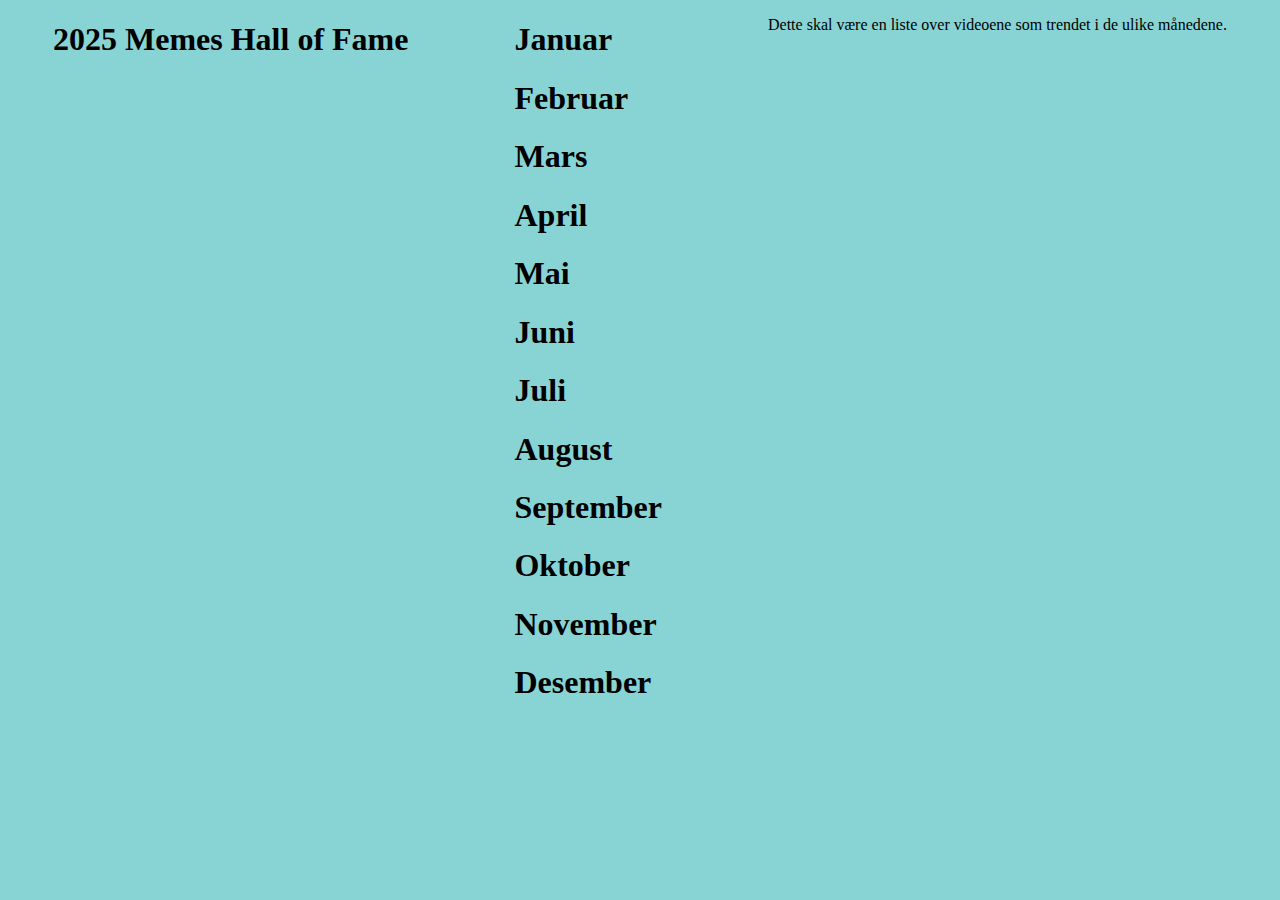
<file: oppgave_om_css/index.html>
<!DOCTYPE html>
<html lang="en">
<head>
    <meta charset="UTF-8">
    <meta name="viewport" content="width=device-width, initial-scale=1.0">
    <title>2025 MEMES HOF</title>
    <link rel="stylesheet" href="stilark.css">
    <link rel="stylesheet" href="flex1.css">
</head>
    <div id="Overskrift">
        <body>
            <h1>2025 Memes Hall of Fame</h1>
        </body> 
    </div>
    <div id="¨Måneder">
        <h1>
            Januar
        </h1>
<!-- <figure>
    <img src="https://akm-img-a-in.tosshub.com/indiatoday/images/story/202501/eye-of-rah-meme-090609593-1x1.jpg?VersionId=RtZAm1_x8twnH_a.w0LQ0X69m7GoEi7q" alt="Eyes of Rah">
    <figcaption>"Eye of Rah"</figcaption>
</figure>
        

<figure>
    <iframe width="560" height="315" src="https://www.youtube.com/embed/ikxclq9-ez4?si=8rv0zvbSEKx1kJTm" title="YouTube video player" frameborder="0" allow="accelerometer; autoplay; clipboard-write; encrypted-media; gyroscope; picture-in-picture; web-share" referrerpolicy="strict-origin-when-cross-origin" allowfullscreen></iframe>
    <figcaption>"Chopped Chin"</figcaption>
</figure>     -->

        <h1>
            Februar
        </h1>

        <h1>
            Mars
        </h1>

        <h1>
            April
        </h1>

        <h1>
            Mai
        </h1>

        <h1>
            Juni
        </h1>

        <h1>
            Juli
        </h1>

        <h1>
            August
        </h1>

        <h1>
            September
        </h1>

        <h1>
            Oktober
        </h1>

        <h1>
            November
        </h1>

        <h1>
            Desember
        </h1>
    </div>
<p>
    Dette skal være en liste over videoene som trendet i de ulike månedene.
</p>
</html>
</file>
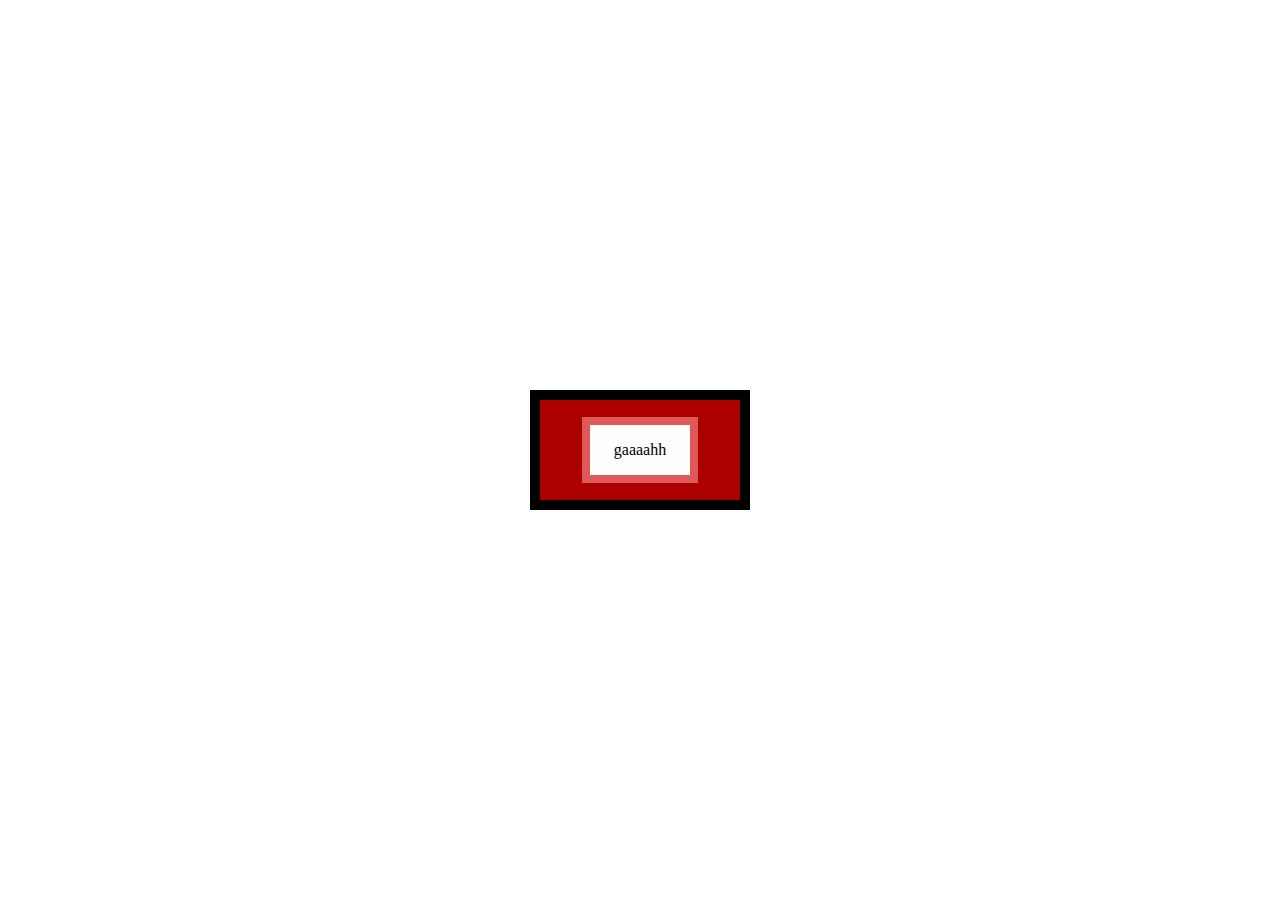
<file: testingfratimene/index.html>
<!DOCTYPE html>
<html lang="en">
<head>
    <meta charset="UTF-8">
    <meta name="viewport" content="width=device-width, initial-scale=1.0">
    <title>Document</title>
    <link rel="stylesheet" href="flex67.css">
</head>
<body>
    <main>
        <div id="gggg">
            <p>gaaaahh</p>
        </div>
    </main>
</body>
</html>
</file>
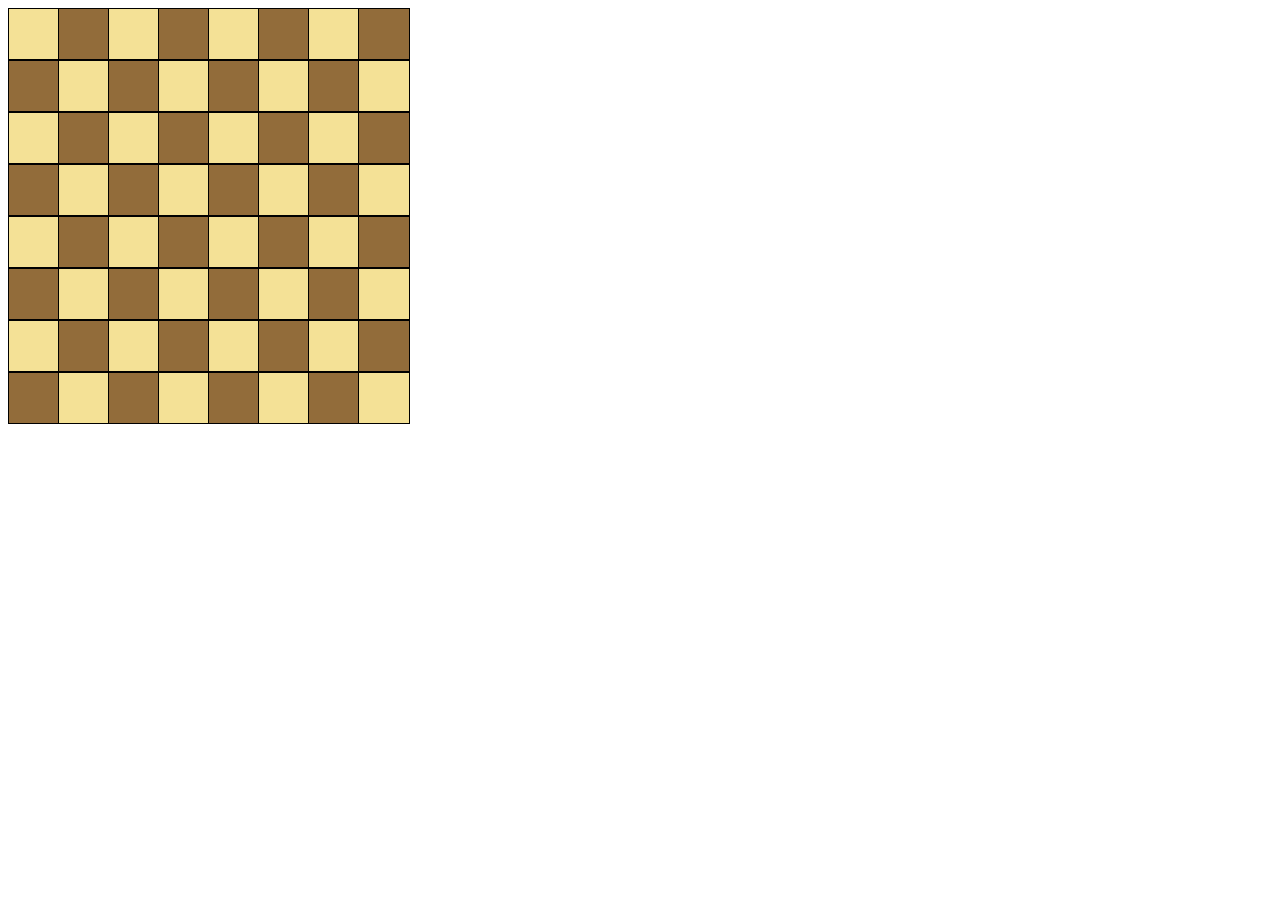
<file: testingfratimene/Spillbrett/spill.html>
<!DOCTYPE html>
<html lang="en">
<head>
    <meta charset="UTF-8">
    <meta name="viewport" content="width=device-width, initial-scale=1.0">
    <title>Shaquille O'Neal</title>
    <link rel="stylesheet" href="spill.css">
</head>

<div id="brett">
    <div class="odd">
        <div> </div>
        <div> </div>
        <div> </div>
        <div> </div>
        <div> </div>
        <div> </div>
        <div> </div>
        <div> </div>
    </div>
    <div class="even">
        <div> </div>
        <div> </div>
        <div> </div>
        <div> </div>
        <div> </div>
        <div> </div>
        <div> </div>
        <div> </div>
    </div>
   <div class="odd">
        <div> </div>
        <div> </div>
        <div> </div>
        <div> </div>
        <div> </div>
        <div> </div>
        <div> </div>
        <div> </div>
    </div>
    <div class="even">
        <div> </div>
        <div> </div>
        <div> </div>
        <div> </div>
        <div> </div>
        <div> </div>
        <div> </div>
        <div> </div>
    </div>
    <div class="odd">
        <div> </div>
        <div> </div>
        <div> </div>
        <div> </div>
        <div> </div>
        <div> </div>
        <div> </div>
        <div> </div>
    </div>
    <div class="even">
        <div> </div>
        <div> </div>
        <div> </div>
        <div> </div>
        <div> </div>
        <div> </div>
        <div> </div>
        <div> </div>
    </div>
    <div class="odd">
        <div> </div>
        <div> </div>
        <div> </div>
        <div> </div>
        <div> </div>
        <div> </div>
        <div> </div>
        <div> </div>
    </div>
    <div class="even">
        <div> </div>
        <div> </div>
        <div> </div>
        <div> </div>
        <div> </div>
        <div> </div>
        <div> </div>
        <div> </div>
    </div>
</div>

</html>
</file>
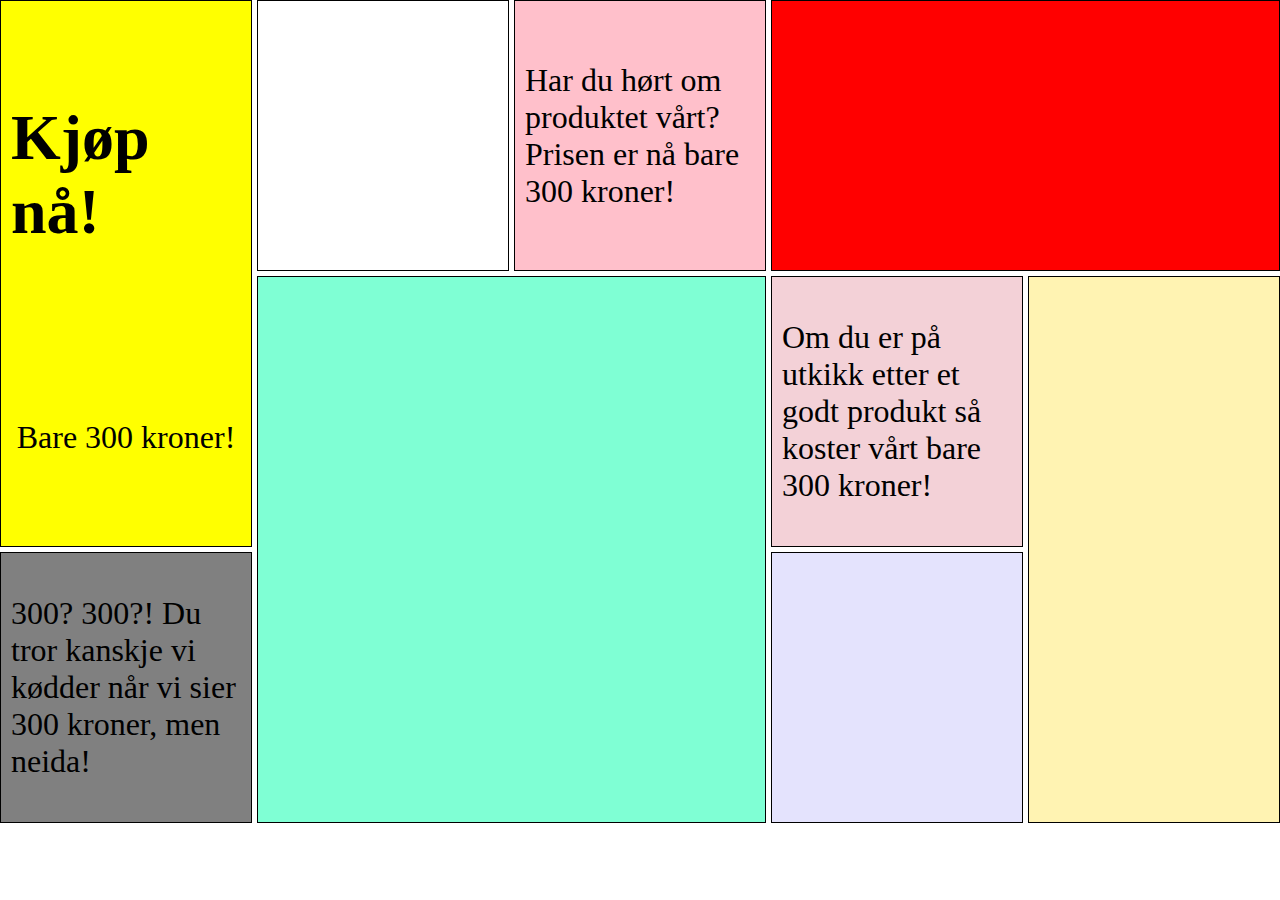
<file: big_boss/testingfratimene/EksempelMedQue/medque.html>
<!DOCTYPE html>
<html lang="en">
<head>
    <meta charset="UTF-8">
    <meta name="viewport" content="width=device-width, initial-scale=1.0">
    <title>CSS grid 2</title>
    <link rel="stylesheet" href="medque.css">
</head>
<body>
    <main>
        <div class="ga1">
            <h1>Kjøp nå!</h1>
            <p>Bare <span>300</span> kroner!</p>
            <!-- <p>
                Lorem ipsum dolor sit amet consectetur adipisicing elit. Facilis reiciendis eius odio quasi, natus quod laudantium error ea cum nesciunt voluptatibus sequi iure autem asperiores sint corrupti deleniti quia fuga!
            </p>
            <p>
                Lorem ipsum dolor sit amet consectetur adipisicing elit. Enim explicabo sed corrupti eius? Ipsam recusandae dolorum vel id ut. Rerum cum vel veniam perferendis deserunt exercitationem asperiores facilis placeat quia. Lorem ipsum dolor sit amet consectetur adipisicing elit. Obcaecati repudiandae porro rerum perspiciatis reprehenderit dignissimos, voluptatum ipsa totam quos, neque veritatis facere delectus dolor a incidunt libero exercitationem eveniet facilis.
            </p>
            <p>
                Lorem ipsum dolor sit amet, consectetur adipisicing elit. Dicta, ea aspernatur? Mollitia laudantium, repellendus consequatur reiciendis nisi culpa placeat cum corrupti iusto rerum nulla odit modi eaque dolore officiis iure. Lorem ipsum dolor sit amet, consectetur adipisicing elit. Dicta, ea aspernatur? Mollitia laudantium, repellendus
            </p> -->
        </div>
        <div class="ga2">
            <!-- ingenting -->
        </div>
        <div class="ga3">
            <p>Har du hørt om produktet vårt? Prisen er nå bare <span>300</span> kroner!</p>    
        </div>
        <div class="ga4">
            <!-- ingenting -->
        </div>
        <div class="ga5">
            <p>
                <span>300</span>? <span>300</span>?! Du tror kanskje vi kødder når vi sier <span>300</span> kroner, men neida!
            </p>
    
        </div>
        <div class="ga6">
            <!-- ingenting -->
        </div>
        <div class="ga7">
            <p>
                Om du er på utkikk etter et godt produkt så koster vårt bare <span>300</span> kroner!
            </p>    
        </div>
        <div class="ga8">
            <!-- ingenting -->
        </div>
        <div class="ga9">
            <!-- ingenting -->
        </div>
    </main>
</body>
</html>
</file>
<file: oppgave_om_css/stilark.css>
#Overskrift{
    font-family: fantasy;
    font-size: 100%;
}
body{
    background-color: rgb(136, 212, 212);
}
</file>
<file: oppgave_om_css/flex1.css>
html, body {
    margin: 0;
    padding: 0;
    height: 100%;
}

body {
    display: flex;
    justify-content: space-around;
}
</file>
<file: testingfratimene/flex67.css>
html , body{
    margin: 0;
    padding: 0;
    height: 100%;
}

main{
    color: rgb(0, 0, 0);
    background-color: rgb(172, 0, 0);
    width: 200px;
    height: 100px;
    padding: 0;
    margin: 0;
    display: flex;
    justify-content: center;
    align-items: center;
    border: 10px, solid, black
}

p{
    margin: 0;
    padding: 0;
}

body{
    display: flex;
    justify-content: center;
    align-items: center;
}

#gggg {
    background-color: rgb(254, 254, 254);
    height: 50px;
    width: 100px;
    display: flex;
    justify-content: center;
    align-items: center;
    border: 8px,solid,rgb(223, 89, 89);
}
</file>
<file: testingfratimene/Spillbrett/spill.css>
#brett {
    width: 400px;
    height: 400px;
    display: grid;
    background-color: rgb(255, 255, 255);
    grid-template-columns: repeat(8, 50px);
    grid-template-rows: repeat(8, 50px);
}

#brett> .odd > div:nth-child(odd) {
    background-color: rgb(244, 225, 150);
}

#brett> .odd > div:nth-child(even) {
    background-color: rgb(146, 108, 58);
}

#brett> .even > div:nth-child(odd) {
    background-color: rgb(146, 108, 58);
}

#brett> .even > div:nth-child(even) {
    background-color: rgb(244, 225, 150);
}


#brett > div > div {
    border: solid black 1px;
    height: 50px;
    width: 50px;
}
</file>
<file: big_boss/testingfratimene/EksempelMedQue/medque.css>
html, body {
    width: 100%;
    /* height: 100%;  */
    margin: 0; padding: 0;
}
main {
    width: 100%;
    height: 100%;
    display: grid;
    gap: 5px;
    grid-template-columns: repeat(5, 1fr);
    grid-template-rows: repeat(3, 1fr);
    grid-template-areas: 
    "a b c d d"
    "a f f g i"
    "e f f h i";
}
main > div {
    border: 1px solid black;
    padding: 10px;
    display: grid;
    place-items: center;
    /* display: flex;
    justify-content: center;
    align-items: center; */
    font-size: 2rem;
}

.ga1 { grid-area: a; background-color: yellow; }
.ga2 { grid-area: b; } /* NB: Denne boksen får satt et bakgrunnsbilde lenger nede i koden */
.ga3 { grid-area: c; background-color: pink; }
.ga4 { grid-area: d; background-color: red; }
.ga5 { grid-area: e; background-color: grey; }
.ga6 { grid-area: f; background-color: aquamarine; }
.ga7 { grid-area: g; background-color: rgb(243, 209, 215); }
.ga8 { grid-area: h; background-color: rgb(228, 227, 253); }
.ga9 { grid-area: i; background-color: rgb(255, 243, 178); }

.ga2 {
    background: url('https://i.scdn.co/image/ab67616d00001e0267cf228fee8ac7c5ac883d28');
    background-repeat: none;
    background-position: center;
    background-size: cover;
}

@media only screen and (max-width: 900px) {
    main {
        display: grid;
        gap: 5px;
        grid-template-columns: repeat(3, 1fr);
        grid-template-rows: repeat(6, 1fr);
        grid-template-areas: 
        "a b c"
        "a f f"
        "e f f"
        "d d g"
        "i h ."
        "i . .";
    }
}
</file>
